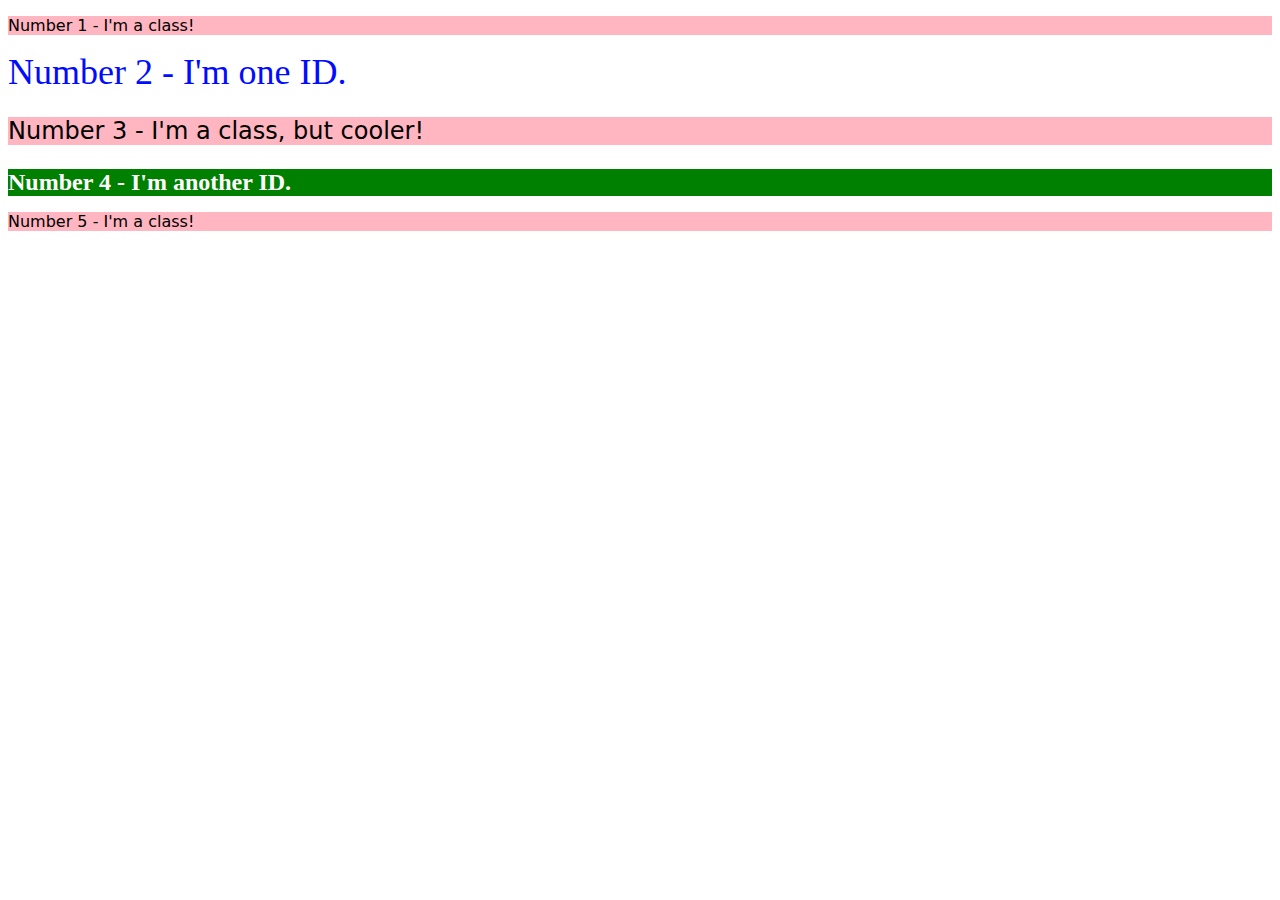
<file: foundations/02-class-id-selectors/index.html>
<!DOCTYPE html>
<html lang="en">
  <head>
    <meta charset="UTF-8">
    <meta http-equiv="X-UA-Compatible" content="IE=edge">
    <meta name="viewport" content="width=device-width, initial-scale=1.0">
    <title>Class and ID Selectors</title>
    <link rel="stylesheet" href="style.css">
  </head>
  <body>
    <p class="odd">Number 1 - I'm a class!</p>
    <div id="ID1">Number 2 - I'm one ID.</div>
    <p class="odd cooler">Number 3 - I'm a class, but cooler!</p>
    <div id="ID2">Number 4 - I'm another ID.</div>
    <p class="odd">Number 5 - I'm a class!</p>
  </body>
</html>
</file>
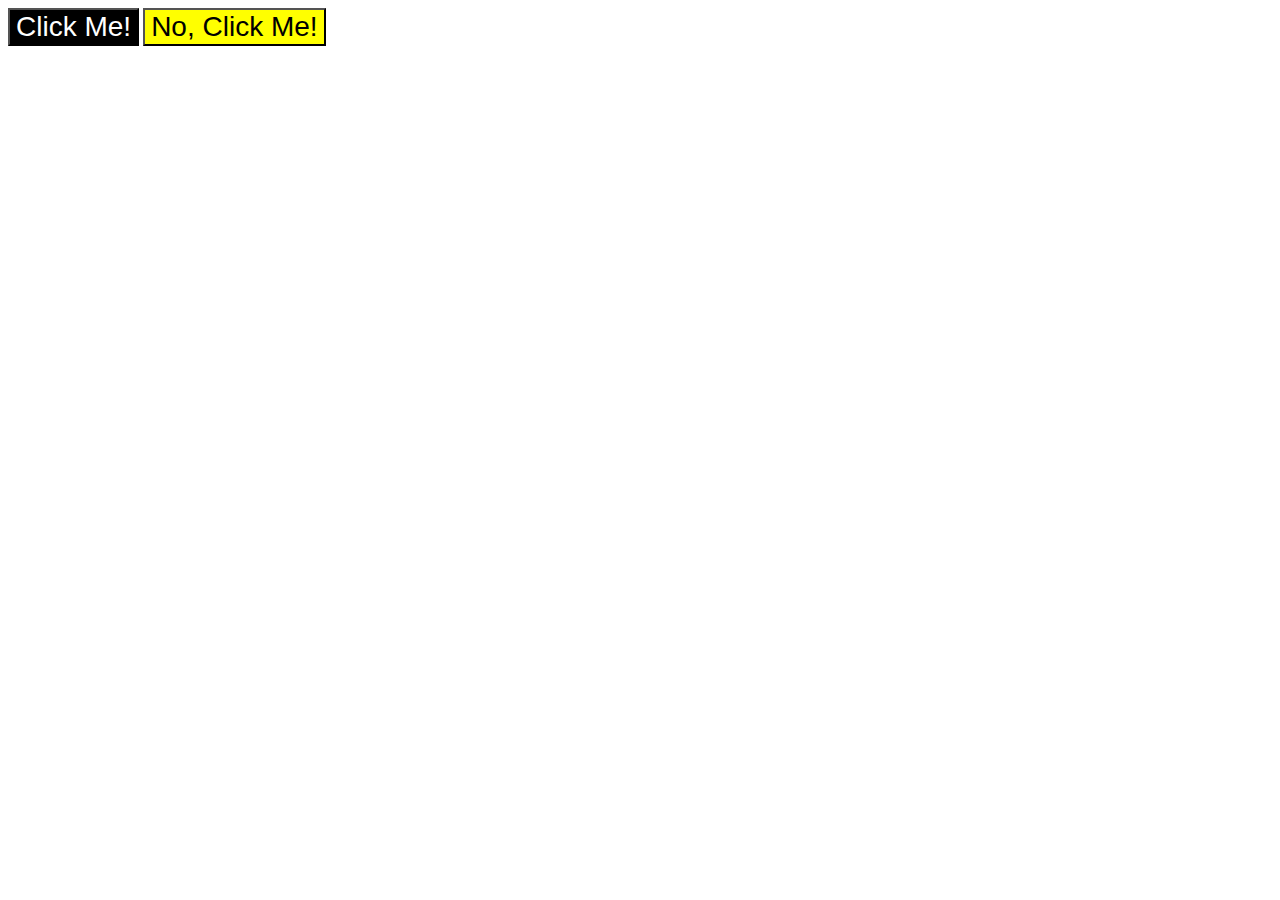
<file: foundations/03-grouping-selectors/index.html>
<!DOCTYPE html>
<html lang="en">
  <head>
    <meta charset="UTF-8">
    <meta http-equiv="X-UA-Compatible" content="IE=edge">
    <meta name="viewport" content="width=device-width, initial-scale=1.0">
    <title>Grouping Selectors</title>
    <link rel="stylesheet" href="style.css">
  </head>
  <body>
    <button class="common click1">Click Me!</button>
    <button class="common click2">No, Click Me!</button>
  </body>
</html>
</file>
<file: foundations/02-class-id-selectors/style.css>
.odd {
    background-color: lightpink; 
    font-family: Verdana, "DejaVu sans", sans-serif;
}

.cooler {
    font-size: 24px;
}

#ID1 {
    color: #000bff;
    font-size: 36px;
}

#ID2 { 
    background-color: #008000;
    color: #fff;
    font-size: 24px;
    font-weight: bold;
}
</file>
<file: foundations/03-grouping-selectors/style.css>
/* did not have to make a common tag, could have just used the following .click1, .click2 to affect both objects */

.common {
    font-size: 28px;
    font-family: Helvetica, 'Times New Roman', sans-serif;
}

.click1{
    background-color: #000;
    color: #fff;
}

.click2 {
    background-color: #ff0;
}
</file>
